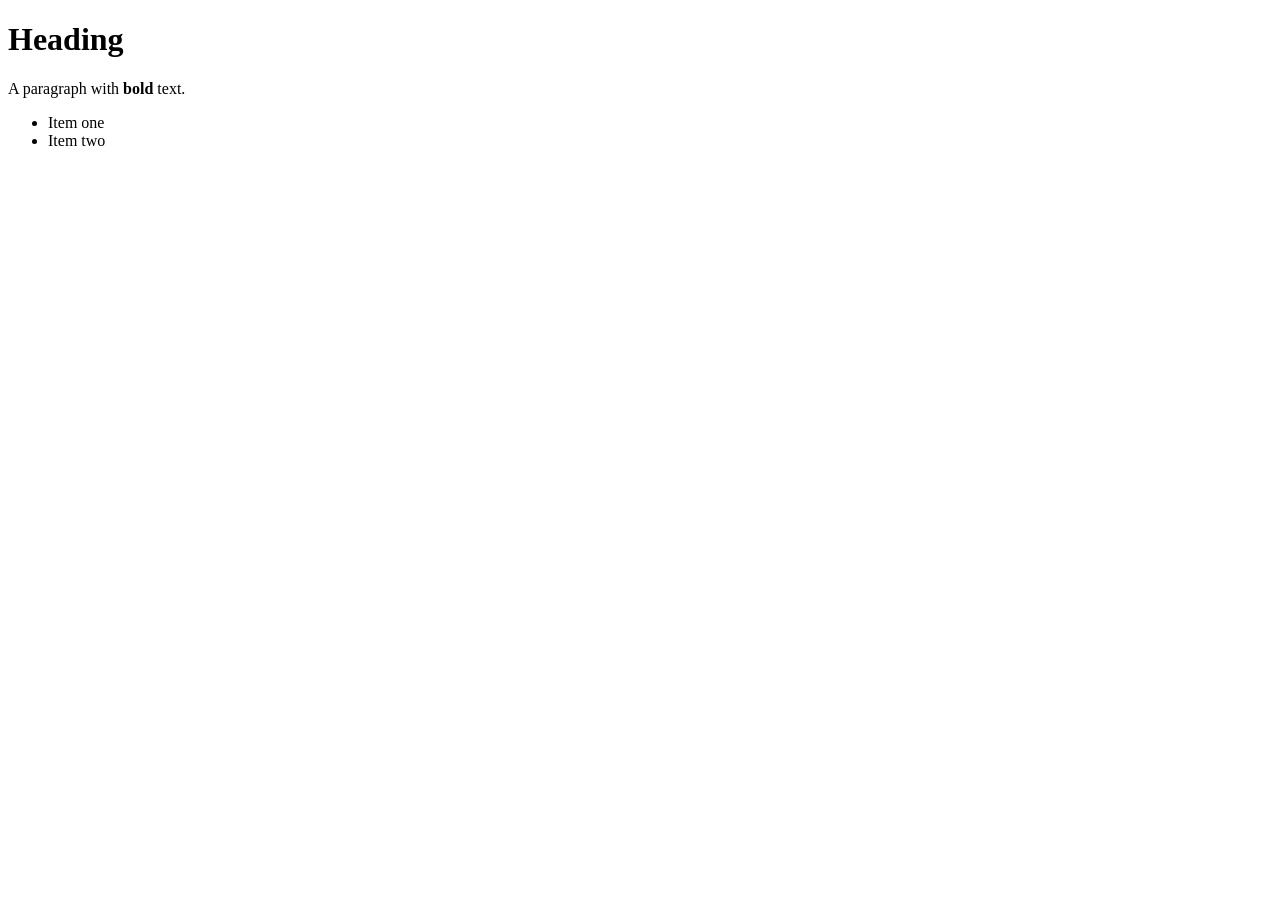
<file: src/demos/MarkItDownApp/Container/tests/fixtures/sample.html>
<!DOCTYPE html>
<html>
<head><title>Sample</title></head>
<body>
  <h1>Heading</h1>
  <p>A paragraph with <strong>bold</strong> text.</p>
  <ul>
    <li>Item one</li>
    <li>Item two</li>
  </ul>
</body>
</html>
</file>
